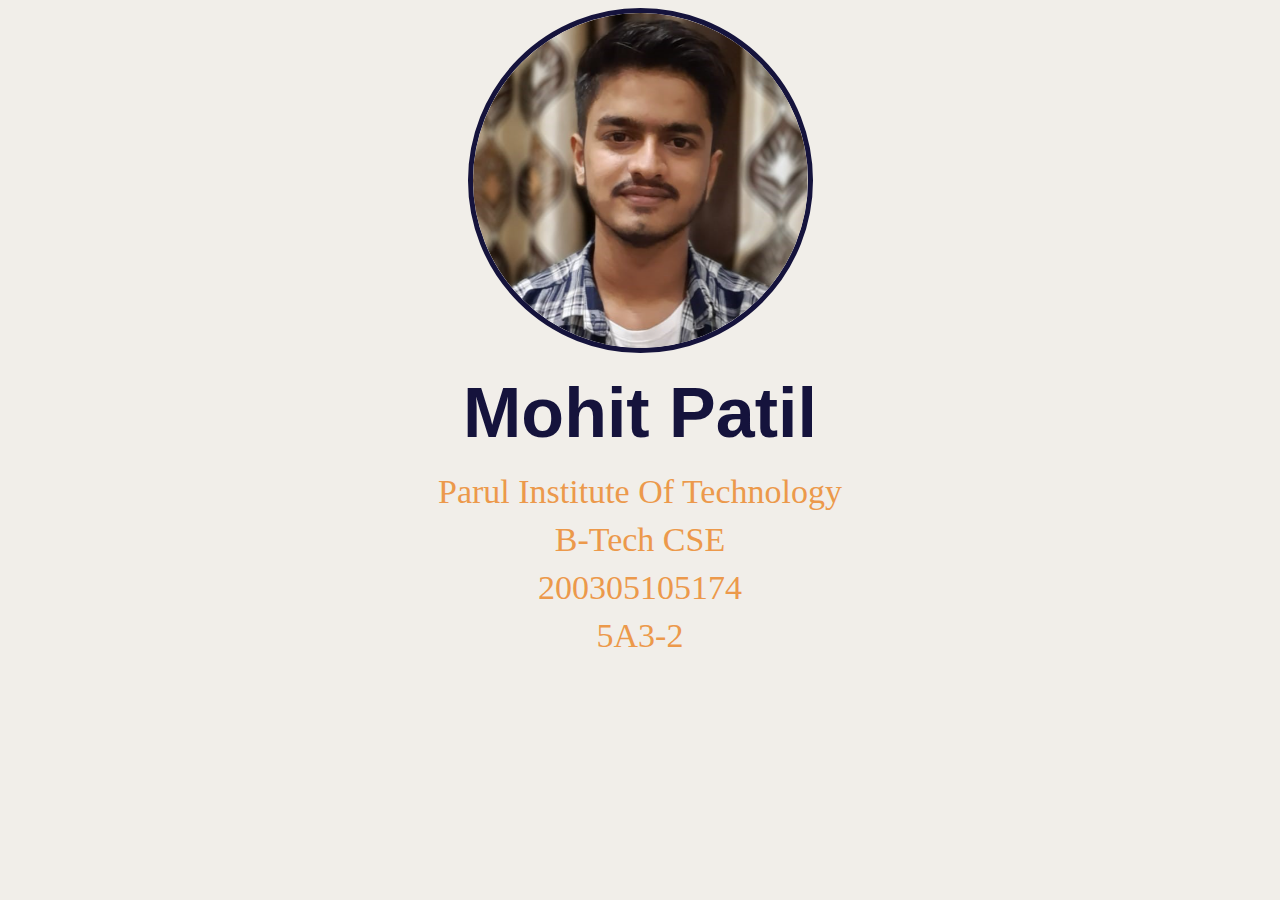
<file: index.html>
<html lang="en" dir="ltr">
  <head>
    <meta charset="utf-8">
    <title>Mohit's Portfolio</title>
    <link rel="stylesheet" href="css/style.css">
    <link rel="shortcut icon" href="favicon/favicon.ico">
  </head>
  <body>
      <a href="myinfo.html"><img src="image/1-modified.png" alt="Mohit's Profile"></a>
      <h1>Mohit Patil</h1>
      <p>Parul Institute Of Technology</p>
      <p class="branch">B-Tech CSE</p>
      <p class="Enrollment">200305105174</p>
      <p class="batch">5A3-2</p>

  </body>
</html>
</file>
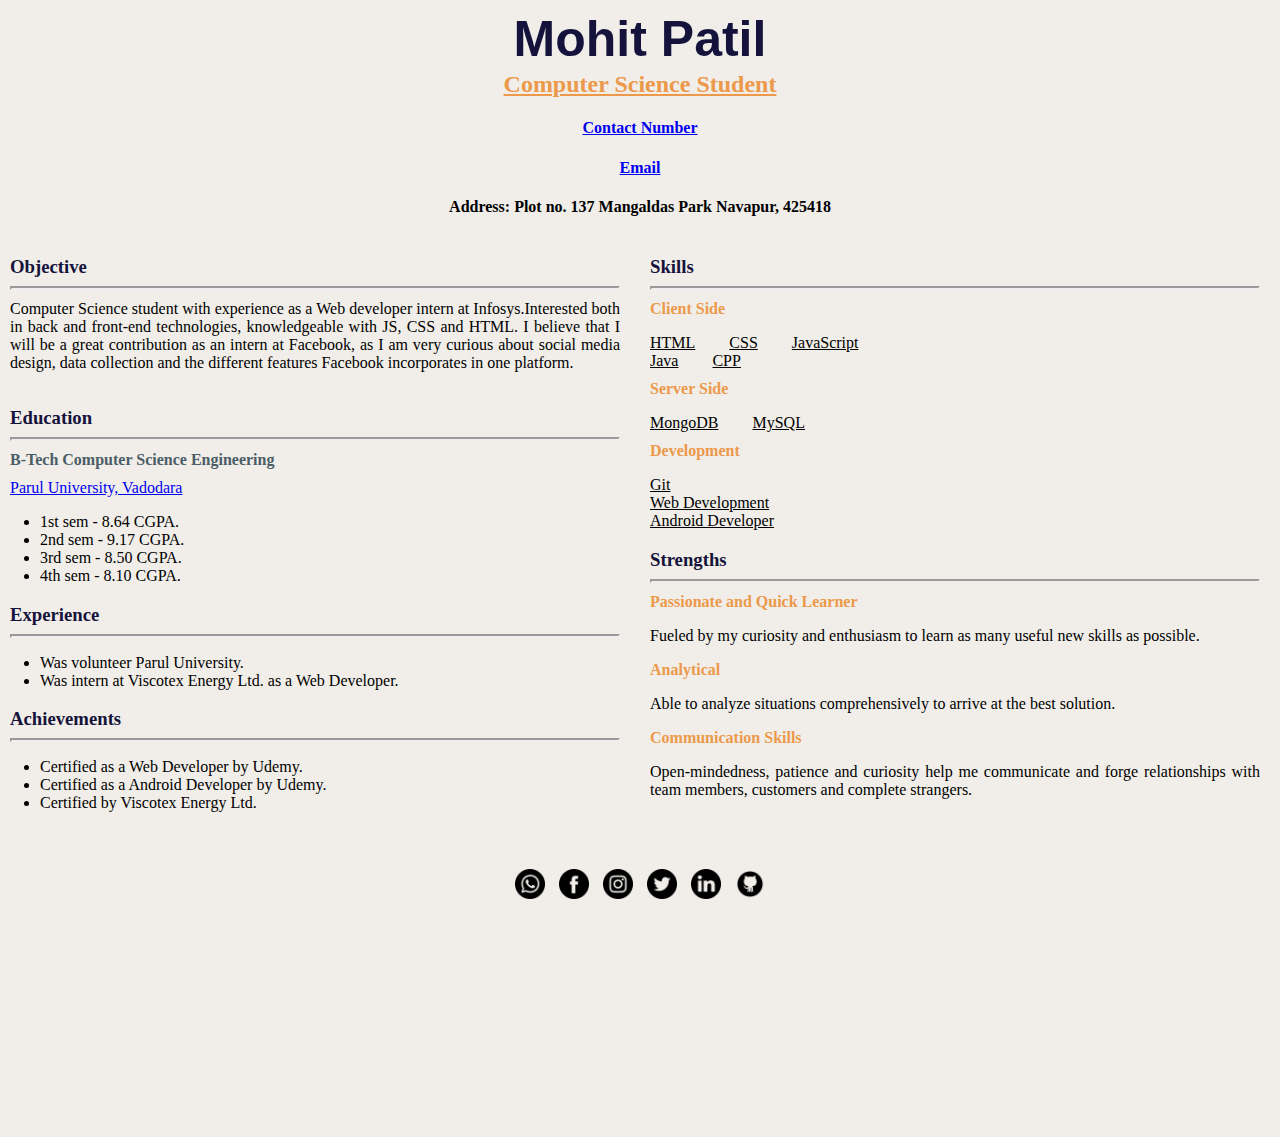
<file: myinfo.html>
<!DOCTYPE html>
<html lang="en" dir="ltr">
  <head>
    <meta charset="utf-8">
    <title>Mohit's Portfolio</title>
    <link rel="stylesheet" href="css/style1.css">
    <link rel="shortcut icon" href="favicon/favicon.ico">
  </head>
  <body>
    <h1>Mohit Patil</h1>
    <h2>Computer Science Student</h2>
    <h4><a href="tel:7083732403">Contact Number</a></h4>
    <h4><a href="mailto:200305105174@paruluniversity.ac.in">Email</a></h4>
    <h4>Address: Plot no. 137 Mangaldas Park Navapur, 425418</h4>
    <div class="split left">
      <h3>Objective</h3>
      <hr>
      <p>Computer Science student with experience as a Web developer intern at Infosys.Interested both in back and front-end technologies, knowledgeable with JS, CSS and HTML. I believe that I will be a great contribution as an intern at Facebook, as I am very curious about social media design, data collection and the different features Facebook incorporates in one platform.</p>
      <h3 class="edu">Education</h3>
      <hr>
      <p class="branch"><b>B-Tech Computer Science Engineering</b></p>
      <p><a href="https://paruluniversity.ac.in/">Parul University, Vadodara</a></p>
      <ul>
        <li>1st sem - 8.64 CGPA.</li>
        <li>2nd sem - 9.17 CGPA.</li>
        <li>3rd sem - 8.50 CGPA.</li>
        <li>4th sem - 8.10 CGPA.</li>
      </ul>
      <h3>Experience</h3>
      <hr>
      <ul>
        <li>Was volunteer Parul University.</li>
        <li>Was intern at Viscotex Energy Ltd. as a Web Developer.</li>
      </ul>
      <h3>Achievements</h3>
      <hr>
      <ul>
        <li>Certified as a Web Developer by Udemy.</li>
        <li>Certified as a Android Developer by Udemy.</li>
        <li>Certified by Viscotex Energy Ltd.</li>
      </ul>
    </div>
    <div class="split right">
      <h3>Skills</h3>
      <hr>
      <p class="Skills"><b>Client Side</b></p>
      <div>
        <p class="Client">HTML</p>
        <p class="Client">CSS</p>
        <p class="Client">JavaScript</p>
      </div>
      <div>
        <p class="Client">Java</p>
        <p class="Client">CPP</p>
      </div>
      <p class="Skills"><b>Server Side</b></p>
      <div>
        <p class="Client">MongoDB</p>
        <p class="Client">MySQL</p>
      </div>
      <p class="Skills"><b>Development</b></p>
      <div>
        <p class="Client">Git</p>
      </div>
      <div>
        <p class="Client">Web Development</p>
      </div>
      <div>
        <p class="Client">Android Developer</p>
      </div>
      <h3>Strengths</h3>
      <hr>
      <p class="Strengths"><b>Passionate and Quick Learner</b></p>
      <p>Fueled by my curiosity and enthusiasm to learn as many useful new skills as possible.</p>
      <p class="Strengths"><b>Analytical</b></p>
      <p>Able to analyze situations comprehensively to arrive at the best solution.</p>
      <p class="Strengths"><b>Communication Skills</b></p>
      <p>Open-mindedness, patience and curiosity help me communicate and forge relationships with team members, customers and complete strangers.</p>
    </div>
    <div class="Contact">
    <a href="https://wa.me/+917083732403" target="_blank"><img src="image/whatsapp.png" alt="whatsapp" class="avt"></a>
    <a href="https://www.facebook.com/profile.php?id=100068361174358" target="_blank"><img src="image/facebook.png" alt="facebook" class="avt"></a>
    <a href="https://www.instagram.com/mpatil_20/" target="_blank"><img src="image/instagram.png" alt="instagram" class="avt"></a>
    <a href="https://twitter.com/MOHITPA29929195" target="_blank"><img src="image/twitter.png" alt="twitter" class="avt"></a>
    <a href="https://www.linkedin.com/in/patil-mohit-dhyaneshwar-10838a229/" target="_blank"><img src="image/linkedin.png" alt="linkedin" class="avt"></a>
    <a href="https://github.com/MohitPatil21" target="_blank"><img src="image/github.png" alt="github" class="avt"></a> 
  </div>

  </body>
</html>
</file>
<file: css/style.css>
body{
  background-color: #F1EEE9;
}
img {
  display: block;
  border: 5px solid;
  border-color: #15133C;
  border-radius: 100%;
  height: 335px;
  margin-left: auto;
  margin-right: auto;
}
h1{
  text-align: center;
  margin-top: 20px;
  margin-bottom: 20px;
  font-size: 70px;
  font-style: normal;
  color: #15133C;
  font-family: sans-serif;
}
p{
  text-align: center;
  margin-top: 10px;
  margin-bottom: 10px;
  font-size: 34px;
  font-style: normal;
  font-family: serif;
  color: #EC994B;
}
.branch{
  text-align: center;
  margin-top: 10px;
  margin-bottom: 10px;
  font-size: 34px;
  font-style: normal;
  font-family: serif;
  color: #EC994B;
}
.Enrollment{
  text-align: center;
  margin-top: 10px;
  margin-bottom: 10px;
  font-size: 34px;
  font-style: normal;
  font-family: serif;
  color: #EC994B;
}
.batch{
  text-align: center;
  margin-top: 10px;
  margin-bottom: 10px;
  font-size: 34px;
  font-style: normal;
  font-family: serif;
  color: #EC994B;
}
</file>
<file: css/style1.css>
body{
  background-color: #F1EEE9;
}
h1{
  text-align: center;
  margin-top: 10px;
  margin-bottom: 3px;
  font-size: 50px;
  font-style: normal;
  color: #15133C;
  font-family: sans-serif;
}
h2{
  text-align: center;
  margin-top: 3px;
  margin-bottom: 10px;
  font-style: normal;
  font-family: serif;
  color: #EC994B;
  text-decoration: underline;
}
h3{
  color: #15133C;
  margin-bottom: 1px;
  margin-left: 10px;
}
h4{
  text-align: center;
}
hr{
  border-right-width: 2px;
border-left-width: 2px;
border-top-width: 2px;
border-bottom-width: 2px;
margin-right: 20px;
margin-left: 10px;
}

.Contact{
  margin-bottom: 10px;
  text-align: center;
}
p{
  margin-left: 10px;
  margin-top: 10px;
  margin-right: 20px;
  text-align: justify;
}
.branch{
  color: #4B5D67;
  margin-bottom: 5px;
}
.Skills{
  margin-left: 10px;
  margin-top: 10px;
  margin-right: 20px;
  text-align: justify;
  color: #EC994B;
}
.Client{
  display: inline;
  text-decoration: underline;
}
.Strengths{
  margin-left: 10px;
  margin-top: 10px;
  margin-right: 20px;
  text-align: justify;
  color: #EC994B;
}


.edu{
  margin-top: 35px;
}
img{
  display: inline;
}

.split {
  height: 100%;
  width: 50%;
  position: absolute;
  z-index: 1;

}
.left{
  left: 0;
}
.right{
  right: 0;
}
.avt{
  height: 30px;
  padding-left: 5px;
  padding-right: 5px;
  margin-top: 50%;
}
</file>
